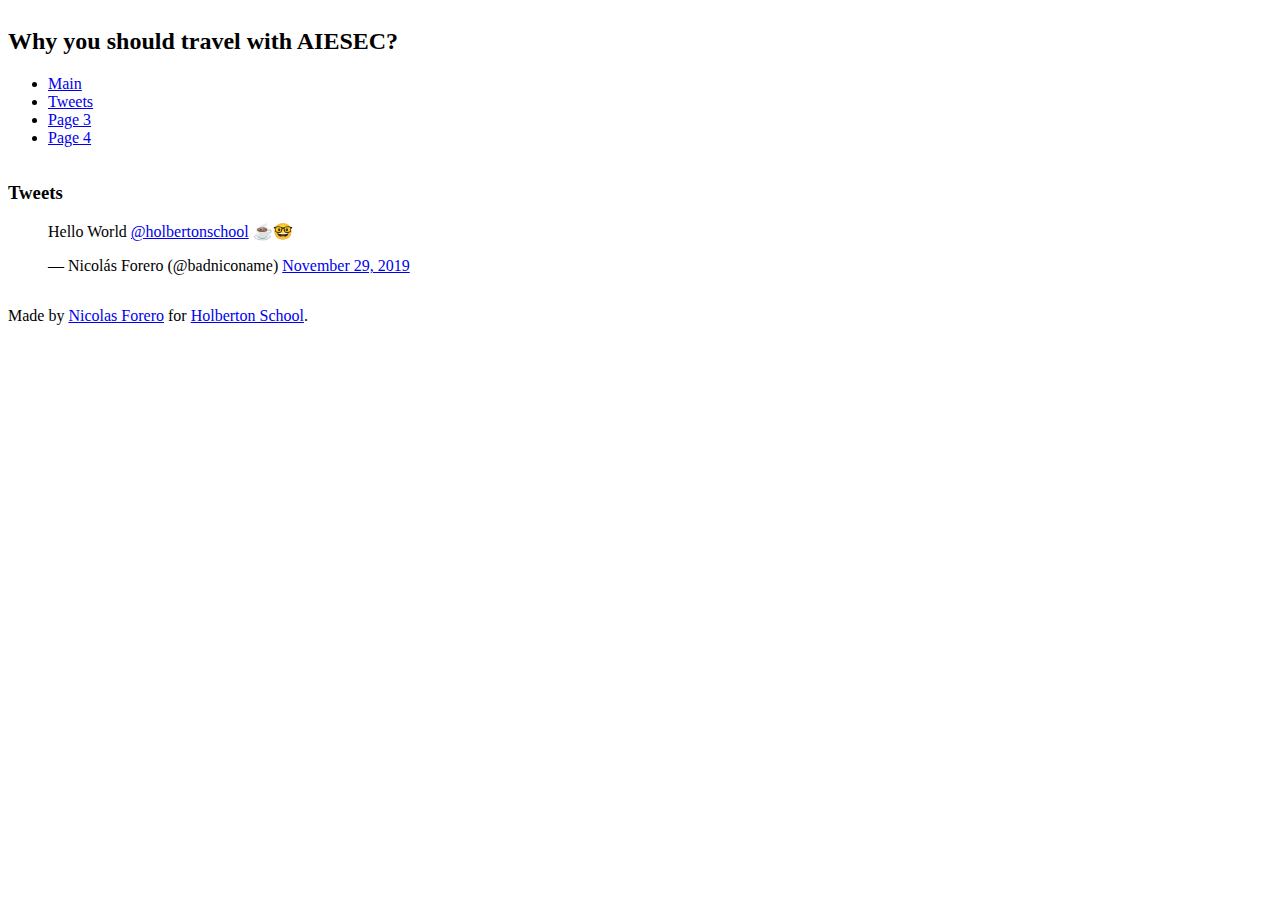
<file: tweets.html>
<!DOCTYPE html>
<html lang="en">
  <head>
    <meta http-equiv="Content-Type" content="text/html; charset=UTF-8" />
    <meta name="viewport" content="width=device-width, initial-scale=1.0">
    <title>Why AIESEC?</title>
    <style media="screen"></style>
    <link href="https://www.holbertonschool.com/level2/holberton.css" rel="stylesheet"/>
    <link href="styles.css" rel="stylesheet"/>
  </head>
  <body class="works_on_smartphone">
    <header>
      <h2>Why you should travel with AIESEC?</h2>
      <ul>
	<li><a href="/"> Main</a></li>
	<li><a href="/tweets.html"> Tweets</a></li>
	<li><a href="/"> Page 3</a></li>
	<li><a href="/"> Page 4</a></li>
      </ul>
    </header>
    <main>
      <article>
	<h3> Tweets </h3>
	<blockquote class="twitter-tweet"><p lang="en" dir="ltr">Hello World <a href="https://twitter.com/holbertonschool?ref_src=twsrc%5Etfw">@holbertonschool</a> ☕️🤓</p>&mdash; Nicolás Forero (@badniconame) <a href="https://twitter.com/badniconame/status/1200553157811679233?ref_src=twsrc%5Etfw">November 29, 2019</a></blockquote> <script async src="https://platform.twitter.com/widgets.js"></script>
      </article>
      <aside>
      </aside>
    </main>
    <footer>
      <p>Made by <a href="https://twitter.com/@badniconame" target="_blank">Nicolas Forero</a> for <a href="https://www.holbertonschool.com" target="_blank">Holberton School</a>.</p>
    </footer>
  </body>
</html>
</file>
<file: styles.css>
body, main {
    display: flex
}
body {
    flex-direction: column
}
main {
    flex-direction: row;
    flex: auto
}
article {
    flex: 2;
    overflow-y: auto
}
aside {
    flex: 1;
    overflow-y: auto
}
</file>
